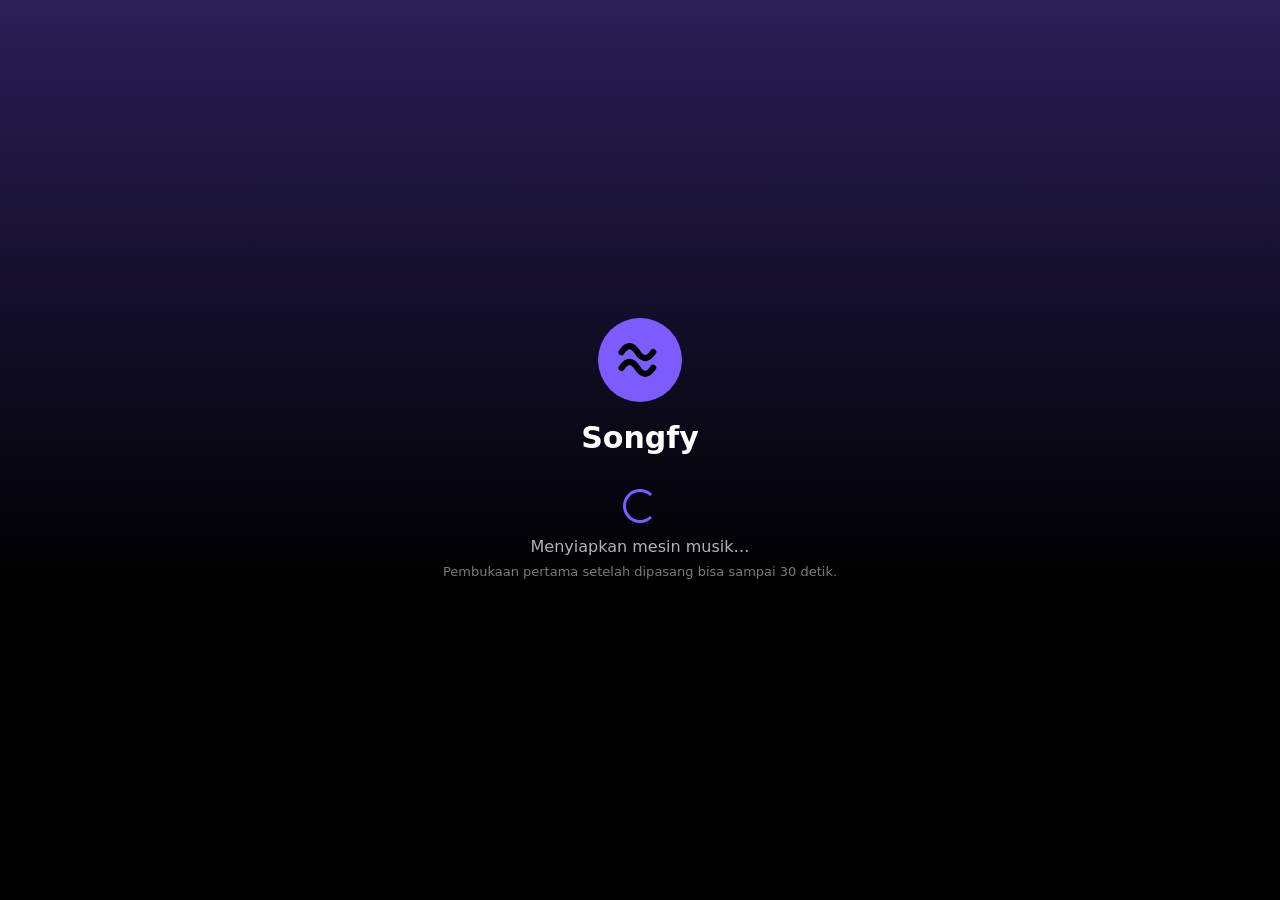
<file: app/src/main/assets/starting.html>
<!doctype html>
<html lang="id">
<head>
<meta charset="utf-8">
<meta name="viewport" content="width=device-width, initial-scale=1">
<title>Songfy</title>
<style>
  :root { color-scheme: dark; }
  body { margin: 0; min-height: 100vh; background: linear-gradient(#2a1f57, #000 65%); color: #fff; font: 16px system-ui, sans-serif; display: flex; flex-direction: column; align-items: center; justify-content: center; padding: 28px; box-sizing: border-box; text-align: center; }
  svg.logo { width: 84px; height: 84px; }
  h1 { font-size: 30px; margin: 18px 0 6px; }
  p { color: #b3b3b3; margin: 0; line-height: 1.5; }
  .spin { width: 28px; height: 28px; border: 3px solid #7c5cff; border-right-color: transparent; border-radius: 50%; animation: s .8s linear infinite; margin: 28px auto 12px; }
  @keyframes s { to { transform: rotate(360deg); } }
  #err { display: none; text-align: left; width: 100%; }
  pre { background: #121212; color: #f15e6c; padding: 12px; border-radius: 8px; font-size: 11px; white-space: pre-wrap; word-break: break-word; max-height: 45vh; overflow: auto; }
  button { width: 100%; margin-top: 14px; padding: 15px; border: 0; border-radius: 500px; background: #fff; color: #000; font-weight: 700; font-size: 16px; }
</style>
</head>
<body>
  <svg class="logo" viewBox="0 0 32 32"><circle cx="16" cy="16" r="16" fill="#7c5cff"/><path d="M9 19c2-3 4-3 6 0s4 3 6 0M9 13c2-3 4-3 6 0s4 3 6 0" stroke="#000" stroke-width="2.4" fill="none" stroke-linecap="round"/></svg>
  <h1>Songfy</h1>
  <div id="wait">
    <div class="spin"></div>
    <p>Menyiapkan mesin musik…<br><span style="font-size:13px;color:#7a7a7a">Pembukaan pertama setelah dipasang bisa sampai 30 detik.</span></p>
  </div>
  <div id="err">
    <p style="margin-top:20px">Mesin musik gagal dinyalakan. Detail kesalahan:</p>
    <pre id="msg"></pre>
    <button onclick="SongfyStart.retry()">Tutup &amp; buka ulang</button>
  </div>
<script>
  window.showError = (m) => {
    document.getElementById("wait").style.display = "none";
    document.getElementById("err").style.display = "block";
    document.getElementById("msg").textContent = m;
  };
</script>
</body>
</html>
</file>
